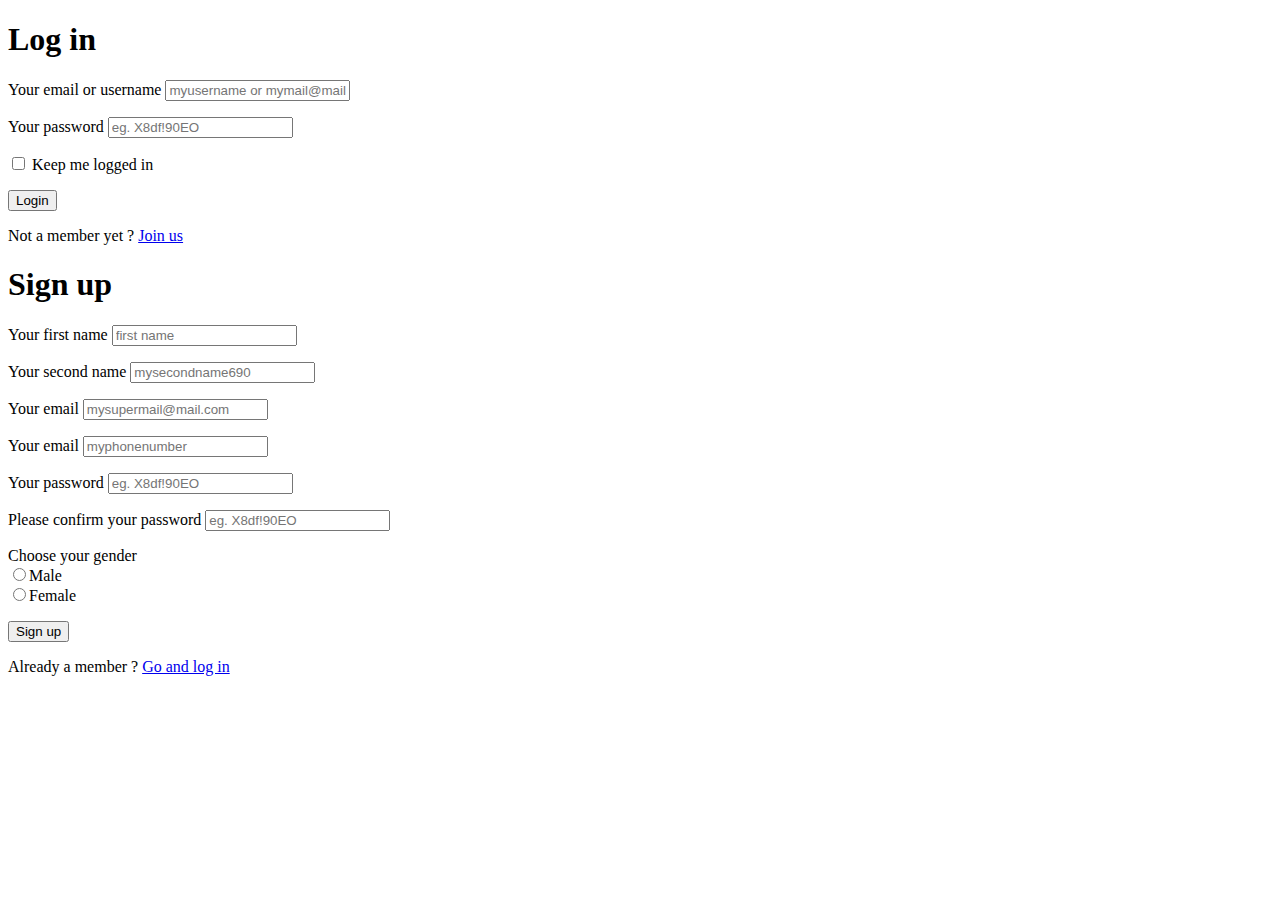
<file: Work-app/src/main/resources/registrationEmployee.html>
<!DOCTYPE html>
<html lang="en">
<head>
    <meta charset="UTF-8">
    <title>Title</title>
</head>
<body>
<div id="container_demo" >
    <!-- hidden anchor to stop jump http://www.css3create.com/Astuce-Empecher-le-scroll-avec-l-utilisation-de-target#wrap4  -->
    <a class="hiddenanchor" id="toregister"></a>
    <a class="hiddenanchor" id="tologin"></a>
    <div id="wrapper">
        <div id="login" class="animate form">
            <form  action="mysuperscript.php" autocomplete="on">
                <h1>Log in</h1>
                <p>
                    <label for="username" class="uname" data-icon="u" > Your email or username </label>
                    <input id="username" name="username" required="required" type="text" placeholder="myusername or mymail@mail.com"/>
                </p>
                <p>
                    <label for="password" class="youpasswd" data-icon="p"> Your password </label>
                    <input id="password" name="password" required="required" type="password" placeholder="eg. X8df!90EO" />
                </p>
                <p class="keeplogin">
                    <input type="checkbox" name="loginkeeping" id="loginkeeping" value="loginkeeping" />
                    <label for="loginkeeping">Keep me logged in</label>
                </p>
                <p class="login button">
                    <input type="submit" value="Login" />
                </p>
                <p class="change_link">
                    Not a member yet ?
                    <a href="#toregister" class="to_register">Join us</a>
                </p>
            </form>
        </div>

        <div id="register" class="animate form">
            <form  action="mysuperscript.php" autocomplete="on">
                <h1> Sign up </h1>
                <p>
                    <label for="fname" class="fname" data-icon="u">Your first name</label>
                    <input cllas = fname name="fname" type="text" ng-model="empControl.employee.firestName" placeholder="first name"><br>
                </p>
                <p>
                    <label for="secondnamesignup" class="sname" data-icon="s">Your second name</label>
                    <input id="secondnamesignup" name="secondnamesignup" required="required" type="text" placeholder="mysecondname690" />
                </p>
                <p>
                    <label for="emailsignup" class="youmail" data-icon="e" > Your email</label>
                    <input id="emailsignup" name="emailsignup" required="required" type="email" placeholder="mysupermail@mail.com"/>
                </p>
                <p>
                    <label for="phonesignup" class="youmail" data-icon="t" > Your email</label>
                    <input id="phonesignup" name="phonesignup" required="required" type="text" placeholder="myphonenumber"/>
                </p>
                <p>
                    <label for="passwordsignup" class="youpasswd" data-icon="p">Your password </label>
                    <input id="passwordsignup" name="passwordsignup" required="required" type="password" placeholder="eg. X8df!90EO"/>
                </p>
                <p>
                    <label for="passwordsignup_confirm" class="youpasswd" data-icon="p">Please confirm your password </label>
                    <input id="passwordsignup_confirm" name="passwordsignup_confirm" required="required" type="password" placeholder="eg. X8df!90EO"/>
                </p>

                    Choose your gender<br />
                    <input id = "male" name="gender" type="radio">Male<br />
                    <input id = "female" name="gender" type="radio">Female<br />
                </form>
                <p class="signin button">
                    <input type="submit" value="Sign up"/>
                </p>
                <p class="change_link">
                    Already a member ?
                    <a href="#tologin" class="to_register"> Go and log in </a>
                </p>
        </div>

    </div>
</div>
</body>
</html>
</file>
